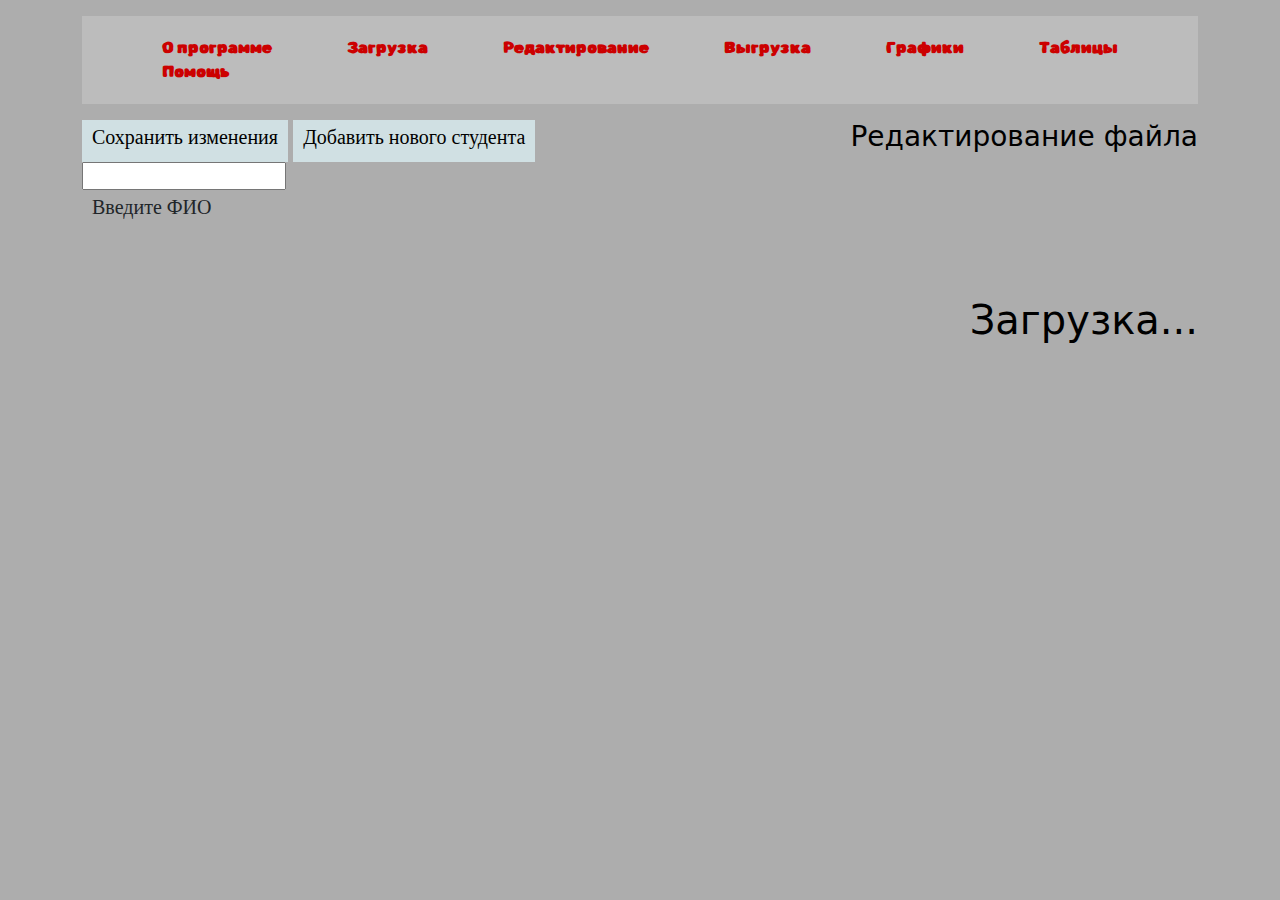
<file: edit.html>
<!DOCTYPE html>
<html lang="en">

<head>
    <meta charset="utf-8">
    <meta name="viewport" content="width=device-width, initial-scale=1.0, shrink-to-fit=no">
    <title>Zhiltsov</title>
    <link rel="stylesheet" href="assets/bootstrap/css/bootstrap.min.css">
    <link rel="stylesheet" href="assets/css/Navbar-With-Button-icons.css">
    <link rel="stylesheet" href="assets/css/styles.css">
    <link rel="stylesheet" href="assets/css/made.css">
    <link rel="preconnect" href="https://fonts.googleapis.com">
	<link rel="preconnect" href="https://fonts.gstatic.com" crossorigin>
	<link href="https://fonts.googleapis.com/css2?family=Rubik+Gemstones&display=swap" rel="stylesheet">
	<link rel="preconnect" href="https://fonts.googleapis.com"><link rel="preconnect" href="https://fonts.gstatic.com" crossorigin><link href="https://fonts.googleapis.com/css2?family=Rubik+Spray+Paint&display=swap" rel="stylesheet">
	<link rel="preconnect" href="https://fonts.googleapis.com"><link rel="preconnect" href="https://fonts.gstatic.com" crossorigin><link href="https://fonts.googleapis.com/css2?family=Lobster&display=swap" rel="stylesheet">
	<link rel="preconnect" href="https://fonts.googleapis.com"><link rel="preconnect" href="https://fonts.gstatic.com" crossorigin><link href="https://fonts.googleapis.com/css2?family=Pacifico&display=swap" rel="stylesheet">
</head>

<body style= "background: #ADADAD;">
    <nav  class="navbar navbar-light navbar-expand-md py-3">
        <div class="container">
            <button data-bs-toggle="collapse" class="navbar-toggler" data-bs-target="#navcol-1"></button>
            <header>
                <div>
                        <a href="index.html">О программе</a>
                        <a href="import.html">Загрузка</a>
                        <a href="edit.html">Редактирование</a>
                        <a href="export.html">Выгрузка</a>
                        <a href="graphs.html">Графики</a>
                        <a href="tables.html">Таблицы</a>
                        <a href="help.html">Помощь</a>
                </div>
            </header>
        </div>
    </nav>
    <div class="container">

		<h3>Редактирование файла</h3>
		<div class="col-5">
			<button id="save">
				<h5>Сохранить изменения</h5>
			</button>
			<button onclick="addF();" id="add">
				<h5>Добавить нового студента</h5>
			</button>
			<input id="fio-input">
				<h5>Введите ФИО</h5>
			</input>

		</div>
		<div class="row">
			<div class="table-responsive mt-3">
				<h1 class="text-center mt-5 mb-5">Загрузка...</h1>
			</div>
         </div>
    </div>

    

    <script src="assets/js/jquery.min.js"></script>
    <script src="assets/bootstrap/js/bootstrap.min.js"></script>
	<script src="assets/js/SimpleTableCellEditor.es6.min.js"></script>
	<script>
	
	$(document).ready(function () {
	
	const j = JSON.parse(localStorage.getItem('journal'));
	
	console.log(j[0]);
	
	var head = '';
	
	j[0].forEach(function(item) {
		head += `<th>${item}</th>`;
	})
	
	console.log(head)
	
	var body = ''
	var tempRow;
	
	for (var i = 1; i != j.length; i++) {
		tempRow = '';
		
		j[i].forEach(function(item) {
			tempRow += `<td class="editMe">${item}</td>`;
		});
		
		body += `
		<tr>
		 ${tempRow}
		</tr>
		`;
	}
	
	
	var a = `
	<table style="border:none;" class="table" id="sheesh">
	   <thead>
		  <tr>
			 ${head}
		  </tr>
	   </thead>
	   <tbody>
		  ${body}
	   </tbody>
	</table>`;
	
	$('.table-responsive').html(a);
	
	
	
    var simpleEditor = new SimpleTableCellEditor("sheesh", {navigation:false});
    simpleEditor.SetEditableClass("editMe");
    
	

	$('#save').click( function() {

		let out = [];
	out[0] = [];
	
	$("thead th").each(function() {
		out[0].push(this.innerHTML);
	});
	});
	
	
	$('#add').click( function()  {
	const input = $('#fio-input');

	// Получаем данные из поля ввода
	const fio = input.val();
	// Если ничего не введено, прекращаем выполнение
	if (fio == "") return;

	body += `<tr><td class="editMe">${fio}</td>
	<td class="editMe">${0}</td>
	<td class="editMe">${0}</td>
	<td class="editMe">${0}</td>
	<td class="editMe">${0}</td>
	<td class="editMe">${0}</td>
	<td class="editMe">${0}</td>
	</tr>`;

	var a = `
	<table style="border:none;" class="table" id="sheesh">
	   <thead>
		  <tr>
			 ${head}
		  </tr>
	   </thead>
	   <tbody>
		  ${body}
	   </tbody>
	</table>`;
	
	$('.table-responsive').html(a);
	input.val('');
	alert("пользователь добавлен");
	});

	
	
	
	console.log(out);
	
	$("tbody tr").each(function(i) { 
		out[++i] = [];
		window.cur = i;
		
		$(this).find('td').each(function() {
			out[i].push(this.innerHTML);
		});
		
	});
	
	localStorage.setItem('journal', JSON.stringify(out));
	
	});
	</script>
</body>

</html>
</file>
<file: assets/css/Navbar-With-Button-icons.css>
.bs-icon {
  --bs-icon-size: .75rem;
  display: flex;
  flex-shrink: 0;
  justify-content: center;
  align-items: center;
  font-size: var(--bs-icon-size);
  width: calc(var(--bs-icon-size) * 2);
  height: calc(var(--bs-icon-size) * 2);
  color: var(--bs-primary);
}

.bs-icon-xs {
  --bs-icon-size: 1rem;
  width: calc(var(--bs-icon-size) * 1.5);
  height: calc(var(--bs-icon-size) * 1.5);
}

.bs-icon-sm {
  --bs-icon-size: 1rem;
}

.bs-icon-md {
  --bs-icon-size: 1.5rem;
}

.bs-icon-lg {
  --bs-icon-size: 2rem;
}

.bs-icon-xl {
  --bs-icon-size: 2.5rem;
}

.bs-icon.bs-icon-primary {
  color: var(--bs-white);
  background: var(--bs-primary);
}

.bs-icon.bs-icon-primary-light {
  color: var(--bs-primary);
  background: rgba(var(--bs-primary-rgb), .2);
}

.bs-icon.bs-icon-semi-white {
  color: var(--bs-primary);
  background: rgba(255, 255, 255, .5);
}

.bs-icon.bs-icon-rounded {
  border-radius: .5rem;
}

.bs-icon.bs-icon-circle {
  border-radius: 50%;
}
</file>
<file: assets/css/styles.css>

</file>
<file: assets/css/made.css>
*{
  padding: 0px;
  margin-top: 0px;
  outline: none;
}
header{
  background: #bcbcbc;
  padding: 20px;
  width: 100%;
}
a{
  color: #cc0000;
  text-decoration: none;
  user-select: none;
  padding: 0px 10px 50px 60px;
  font-family: 'Rubik Spray Paint';
  float: none;
}

.a2{
  background: #a3779d;
  color: #550A0A;
  border: none;
  float: left;
  font-family: "Unbounded";
  front-size: 16px;
  padding: 5px 10px 5px 10px;
}
.h{
  color: #000000;
}
h1,h3,h2{`
  font-family: 'Pacifico';
  float: right;
  color: #000000;
}
input{
  font-family: "Unbounded";
}
p{
  font-family: 'Spectral', serif;
  font-size: 24px;
}
h5{
  font-family: "Unbounded";
  front-size: 16px;
  padding: 5px 10px 5px 10px;
}
button{
  background: #d0e0e3;
  color: #000000;
  border:none;
}
tr{
  color: black;
  font-family: 'Lobster';
}
label{
  color: black;
}
</file>
